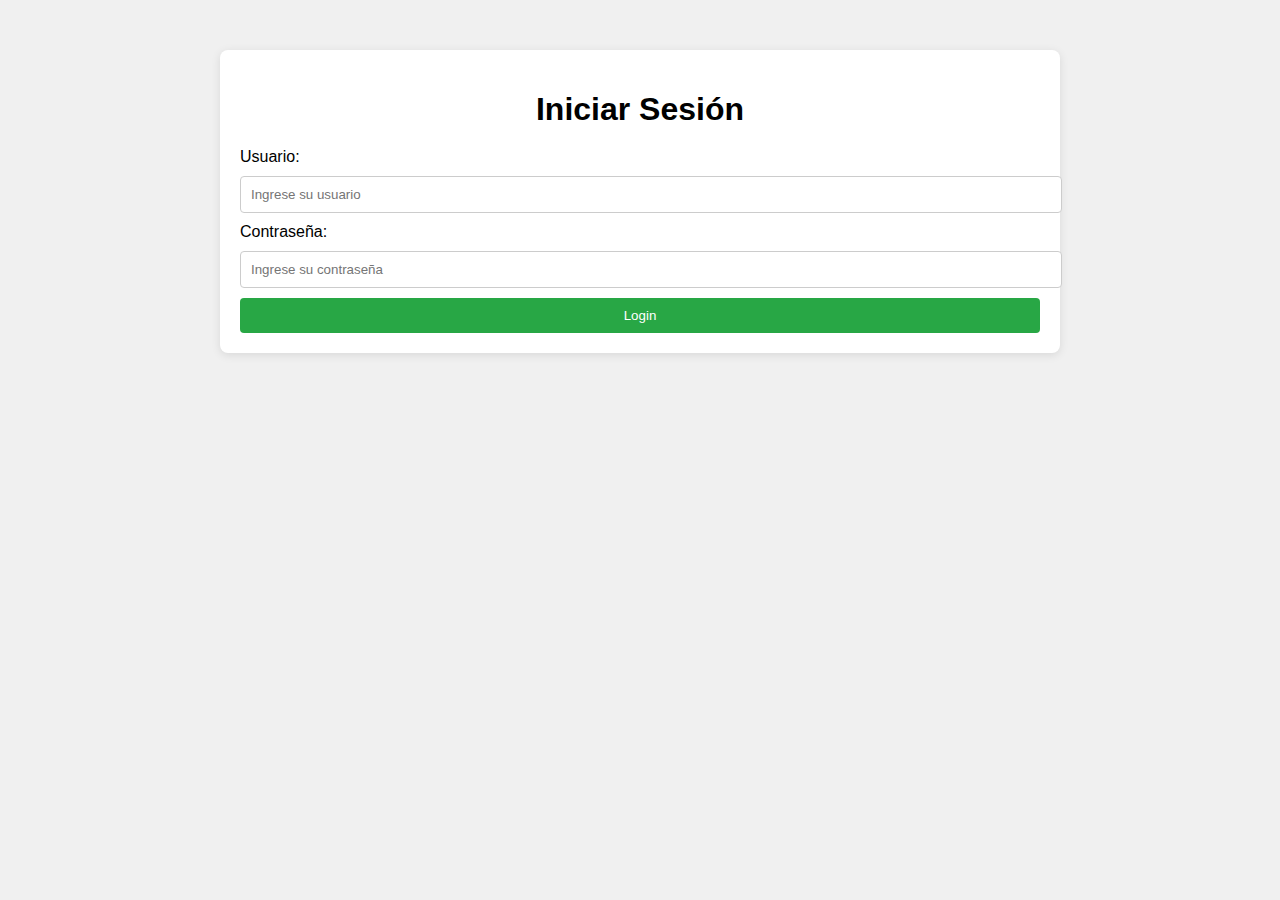
<file: web/index.html>
<!DOCTYPE html>
<html lang="es">
<head>
    <meta charset="UTF-8">
    <meta name="viewport" content="width=device-width, initial-scale=1.0">
    <title>Login</title>
    <link rel="stylesheet" href="styles.css">
</head>
<body>
    <div class="login-container">
        <h1>Iniciar Sesión</h1>
        <form action="/login" method="POST" id="loginForm">
            <label for="username">Usuario:</label>
            <input type="text" id="username" name="username" placeholder="Ingrese su usuario" required>
        
            <label for="password">Contraseña:</label>
            <input type="password" id="password" name="password" placeholder="Ingrese su contraseña" required>
        
            <button type="submit">Login</button>
        </form>
        
        <script>
            const form = document.getElementById('loginForm');
            form.addEventListener('submit', async (e) => {
                e.preventDefault();
                const formData = new FormData(form);
                const data = Object.fromEntries(formData);
                
                const response = await fetch('http://127.0.0.1:5000/login', {  // Make sure the port matches your Flask server
                    method: 'POST',
                    headers: {
                        'Content-Type': 'application/json'
                    },
                    body: JSON.stringify(data)
                });
                
                if (!response.ok) {
                    const result = await response.text();
                    console.error(result);
                    alert(result);
                    return;
                }
        
                const result = await response.json();
                alert(result.message);  // Handle success or failure
                console.log(result.message);
                const username = await fetch ('http://127.0.0.1:5000/get-username')
                if (result.message === 'Login successful!') {
                    console.log('Redirecting...');
                    window.location.href = 'empleados.html';  // Redirect to the home page
                }
            });
        </script>
        
        
    </div>
</body>
</html>
</file>
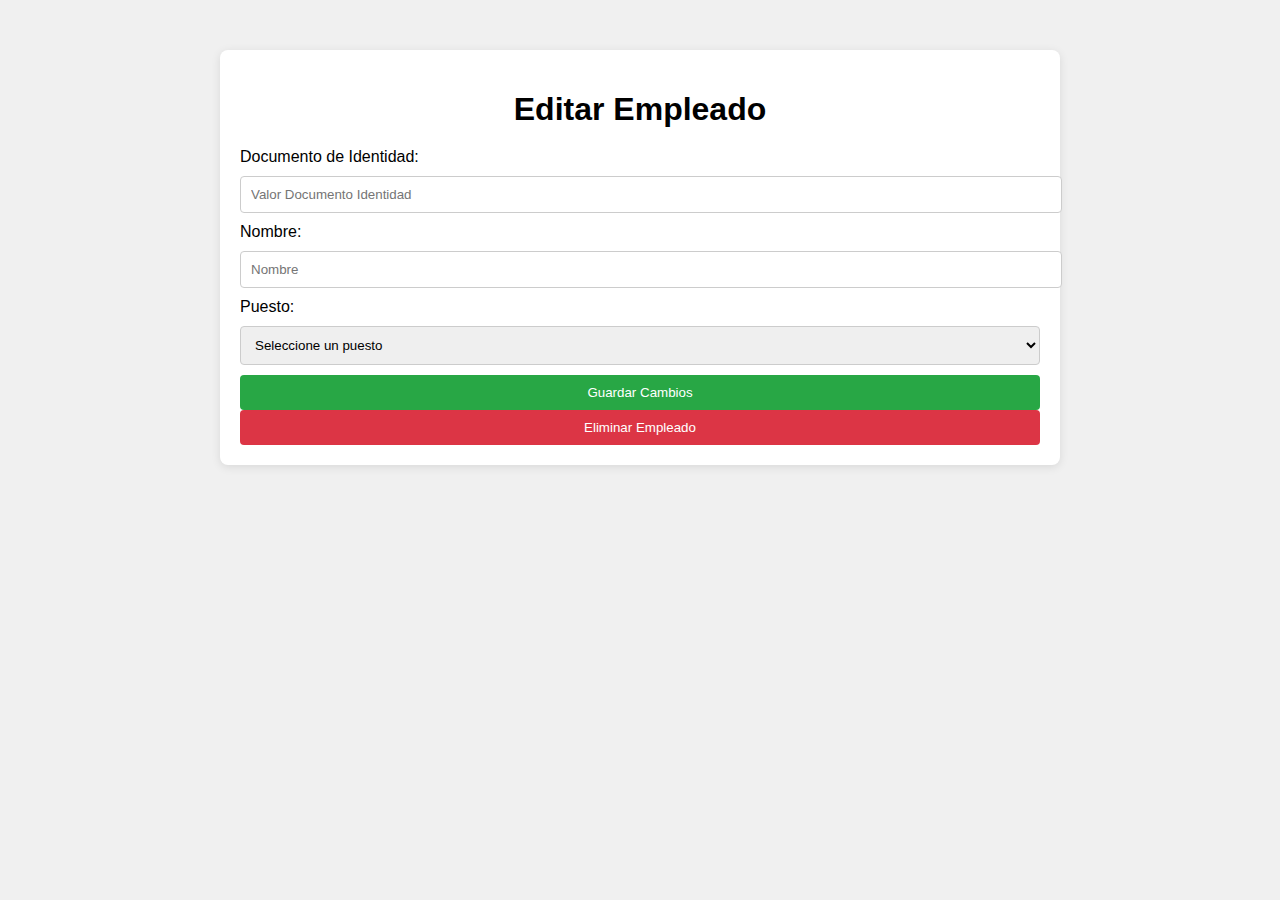
<file: web/editar-empleado.html>
<!DOCTYPE html>
<html lang="es">
<head>
    <meta charset="UTF-8">
    <meta name="viewport" content="width=device-width, initial-scale=1.0">
    <title>Editar Empleado</title>
    <link rel="stylesheet" href="styles.css">
</head>
<body>
    <div class="form-container">
        <h1>Editar Empleado</h1>
        <form action="#" method="POST">
            <label for="documento">Documento de Identidad:</label>
            <input type="number" id="documento" name="documento" placeholder="Valor Documento Identidad" required>

            <label for="nombre">Nombre:</label>
            <input type="text" id="nombre" name="nombre" placeholder="Nombre" required maxlength="50">

            <label for="puesto">Puesto:</label>
            <select id="puesto" name="puesto">
                <option value="" disabled selected>Seleccione un puesto</option>
            </select>

            <button type="submit">Guardar Cambios</button>
        </form>

        <form id="deleteForm" action="#" method="POST">
            <button type="submit" class="delete-button">Eliminar Empleado</button>
        </form>
    </div>

    <script>
        // Function to load the employee data for editing
        window.onload = async function() {
            const urlParams = new URLSearchParams(window.location.search);
            const idEmpleado = urlParams.get('idEmpleado');
    
            if (!idEmpleado) {
                alert('No se encontró el Id del empleado');
                return;
            }
    
            // Fetch employee data based on the idEmpleado
            const response = await fetch(`http://127.0.0.1:5000/empleado?idEmpleado=${idEmpleado}`);
            const data = await response.json();
    
            // Populate the form with employee data
            document.getElementById('documento').value = data.ValorDocumentoIdentidad;
            document.getElementById('nombre').value = data.Nombre;
            document.getElementById('puesto').value = data.IdPuesto;  // Assuming IdPuesto corresponds to the select options
            data.Puestos.forEach(puesto => {
                console.log(puesto);
                const option = document.createElement('option');
                option.value = puesto[0];
                option.textContent = puesto[1];
                document.getElementById('puesto').appendChild(option);
                if (puesto[0] === data.IdPuesto) {
                    option.selected = true;
                }
            });
        };
    
        // Function to handle form submission for updating the employee
        document.querySelector('form').addEventListener('submit', async function(event) {
            event.preventDefault();
    
            const idEmpleado = new URLSearchParams(window.location.search).get('idEmpleado');
            const documento = document.getElementById('documento').value;
            const nombre = document.getElementById('nombre').value;
            const puesto = document.getElementById('puesto').value;
    
            // Send the updated employee data to the back-end
            const response = await fetch(`http://127.0.0.1:5000/editar-empleado`, {
                method: 'POST',
                headers: { 'Content-Type': 'application/json' },
                body: JSON.stringify({ idEmpleado, documento, nombre, puesto })
            });
    
            const result = await response.json();
            alert(result.message);
            if (result.message === 'Empleado actualizado con éxito') {
                window.location.href = 'empleados.html';
            }
        });

        // Function to handle form submission for deleting the employee
        document.getElementById('deleteForm').addEventListener('submit', async function(event) {
            event.preventDefault();
            const nombreEmpleado = new URLSearchParams(window.location.search).get('nombreEmpleado');
            const valorDocId = new URLSearchParams(window.location.search).get('valorDocId');
            mensaje="¿Estás seguro de que deseas eliminar al empleado "+nombreEmpleado+" con documento de identidad "+valorDocId+"?";
            const confirmDelete = confirm(mensaje);
            if (!confirmDelete) return;  // If the user cancels, don't proceed

            const idEmpleado = new URLSearchParams(window.location.search).get('idEmpleado');

            // Send request to delete the employee
            const response = await fetch(`http://127.0.0.1:5000/eliminar-empleado`, {
                method: 'POST',
                headers: { 'Content-Type': 'application/json' },
                body: JSON.stringify({ idEmpleado })
            });

            const result = await response.json();
            alert(result.message);
            if (result.message === 'Empleado eliminado con éxito') {
                window.location.href = 'empleados.html';  // Redirect after successful deletion
            }
        });
    </script>
</body>
</html>
</file>
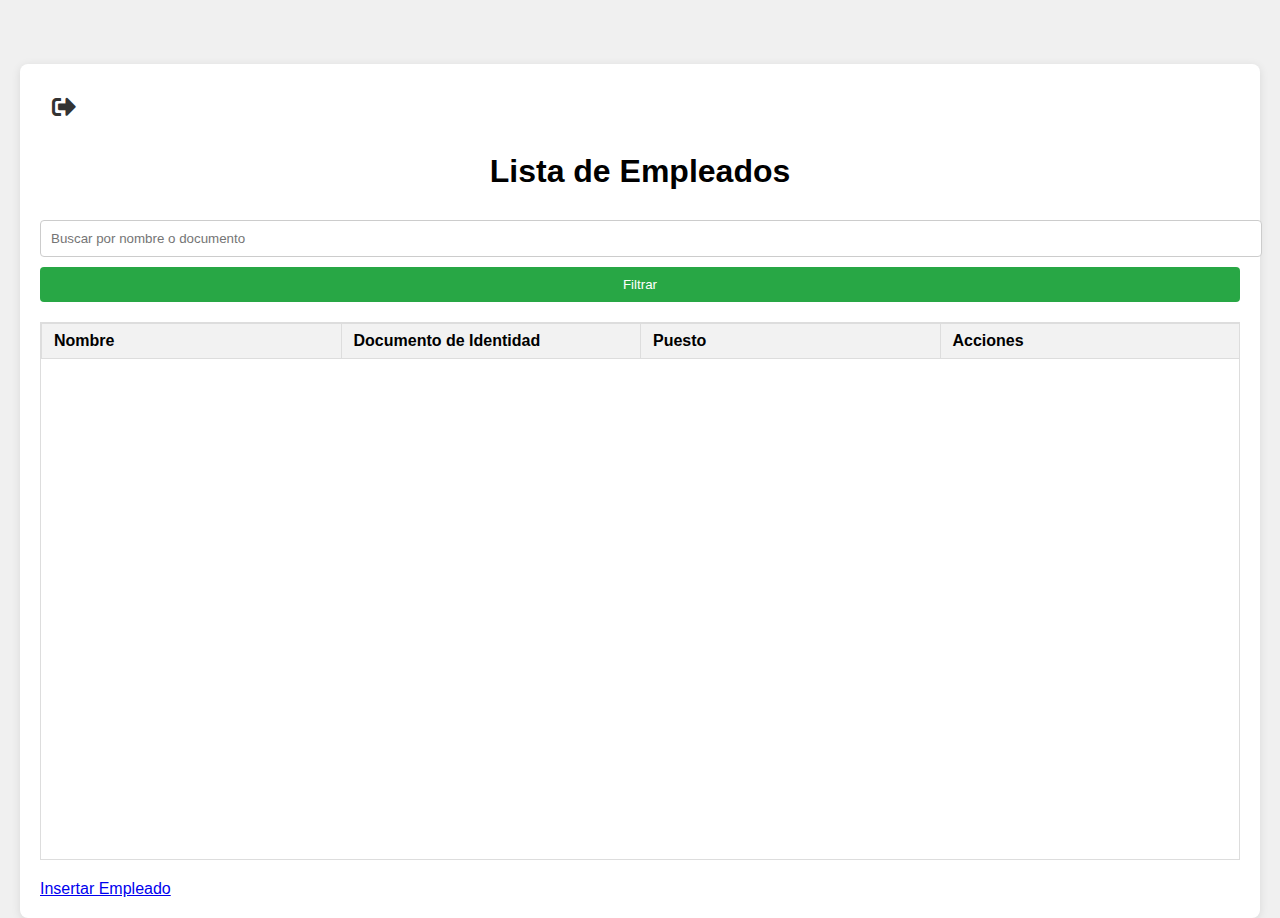
<file: web/empleados.html>
<!DOCTYPE html>
<html lang="es">
<head>
    <meta charset="UTF-8">
    <meta name="viewport" content="width=device-width, initial-scale=1.0">
    <title>Empleados</title>
    <link rel="stylesheet" href="styles.css">
    <link rel="stylesheet" href="https://cdnjs.cloudflare.com/ajax/libs/font-awesome/5.15.4/css/all.min.css">
    <style>

    </style>
</head>
<body>
    <div class="container">
        <button id="logoutButton" class="logout-icon">
            <i class="fas fa-sign-out-alt"></i> <!-- FontAwesome logout icon -->
        </button>
        <h1>Lista de Empleados</h1>
        <form id="filterForm" method="GET">
            <input type="text" id="filterInput" placeholder="Buscar por nombre o documento">
            <button type="submit">Filtrar</button>
        </form>

        <table>
            <thead>
                <tr>
                    <th>Nombre</th>
                    <th>Documento de Identidad</th>
                    <th>Puesto</th>
                    <th>Acciones</th>
                </tr>
            </thead>
            <tbody id="employeeTableBody">
                <!-- Employee data will be dynamically inserted here -->
            </tbody>
        </table>
        <a href="insertar-empleado.html" class="button">Insertar Empleado</a>
    </div>

    <script>
        // Function to fetch employee data with optional filter
        async function loadEmployees(filter = '') {
            const response = await fetch(`http://127.0.0.1:5000/empleados?filter=${encodeURIComponent(filter)}`);
            const employees = await response.json();

            const tableBody = document.getElementById('employeeTableBody');
            tableBody.innerHTML = '';  // Clear existing rows

            employees.forEach(employee => {
                const row = document.createElement('tr');

                row.innerHTML = `
                    <td>${employee[1]}</td>
                    <td>${employee[2]}</td>
                    <td>${employee[3]}</td>
                    <td>
                        <a href="editar-empleado.html?idEmpleado=${employee[0]}&nombreEmpleado=${encodeURIComponent(employee[1])}&valorDocId=${employee[2]}">Editar</a> | 
                        <a href="movimientos.html?idEmpleado=${employee[0]}">Ver Movimientos</a>
                    </td>
                `;

                tableBody.appendChild(row);
            });
        }

        // Handle form submission
        document.getElementById('filterForm').addEventListener('submit', (event) => {
            event.preventDefault();
            const filterValue = document.getElementById('filterInput').value;
            loadEmployees(filterValue);
        });

        // Load employees when the page loads without any filter
        window.onload = () => loadEmployees();

        document.getElementById('logoutButton').addEventListener('click', async function () {
        const response = await fetch('http://127.0.0.1:5000/logout', {
            method: 'POST',
            credentials: 'include',  // Ensure the session cookie is included
            headers: {
                'Content-Type': 'application/json'  // Set the content type
            }
        });

        if (response.ok) {
            window.location.href = 'login.html';  // Redirect to login page after logout
        } else {
            alert('Error logging out');
        }
    });
    </script>
</body>
</html>
</file>
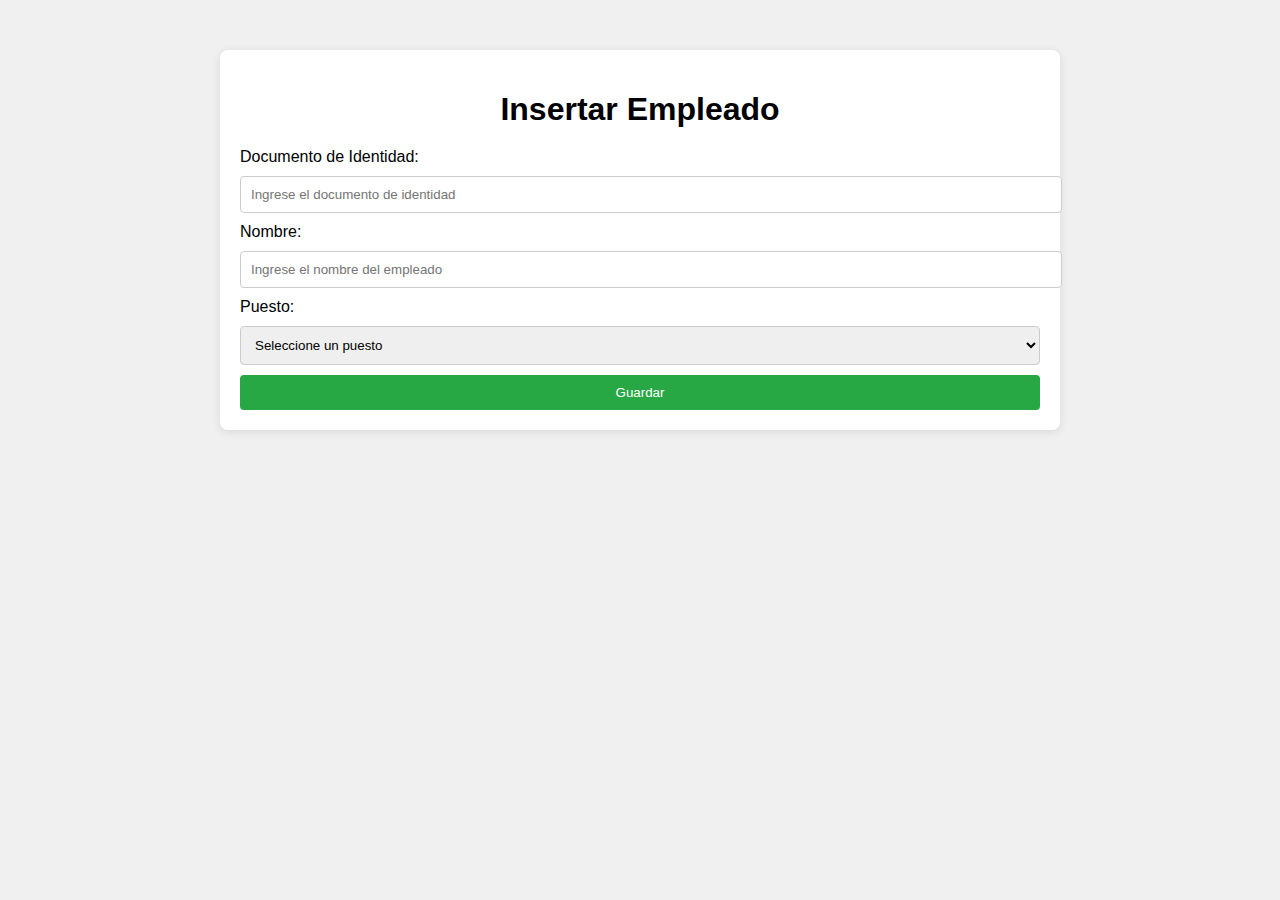
<file: web/insertar-empleado.html>
<!DOCTYPE html>
<html lang="es">
<head>
    <meta charset="UTF-8">
    <meta name="viewport" content="width=device-width, initial-scale=1.0">
    <title>Insertar Empleado</title>
    <link rel="stylesheet" href="styles.css">
</head>
<body>
    <div class="form-container">
        <h1>Insertar Empleado</h1>
        <form id="insertarEmpleadoForm" method="POST">
            <label for="documento">Documento de Identidad:</label>
            <input type="text" id="documento" name="documento" placeholder="Ingrese el documento de identidad" required>

            <label for="nombre">Nombre:</label>
            <input type="text" id="nombre" name="nombre" placeholder="Ingrese el nombre del empleado" required>

            <label for="puesto">Puesto:</label>
            <select id="puesto" name="puesto" required>
                <option value="" disabled selected>Seleccione un puesto</option>
            </select>

            <button type="submit">Guardar</button>
        </form>
    </div>

    <script>
        // Fetch available job positions (Puestos) and populate the dropdown
        async function loadPuestos() {
            const response = await fetch('http://127.0.0.1:5000/puestos');  // Endpoint to fetch puestos
            const puestos = await response.json();

            const puestoSelect = document.getElementById('puesto');
            puestos.forEach(puesto => {
                const option = document.createElement('option');
                console.log(puesto);
                option.value = puesto[[0]];
                option.textContent = puesto[1];
                document.getElementById('puesto').appendChild(option);
                puestoSelect.appendChild(option);
            });
        }

        // Submit the form data to the back-end
        document.getElementById('insertarEmpleadoForm').addEventListener('submit', async function (event) {
            event.preventDefault();

            const documento = document.getElementById('documento').value;
            const nombre = document.getElementById('nombre').value;
            const puesto = document.getElementById('puesto').value;

            const response = await fetch('http://127.0.0.1:5000/insertar-empleado', {
                method: 'POST',
                headers: { 'Content-Type': 'application/json' },
                body: JSON.stringify({ documento, nombre, puesto })
            });

            const result = await response.json();
            alert(result.message);
            if (result.message === 'Empleado insertado con éxito') {
                window.location.href = 'empleados.html';
            }
        });

        // Load puestos when the page loads
        window.onload = loadPuestos;
    </script>
</body>
</html>
</file>
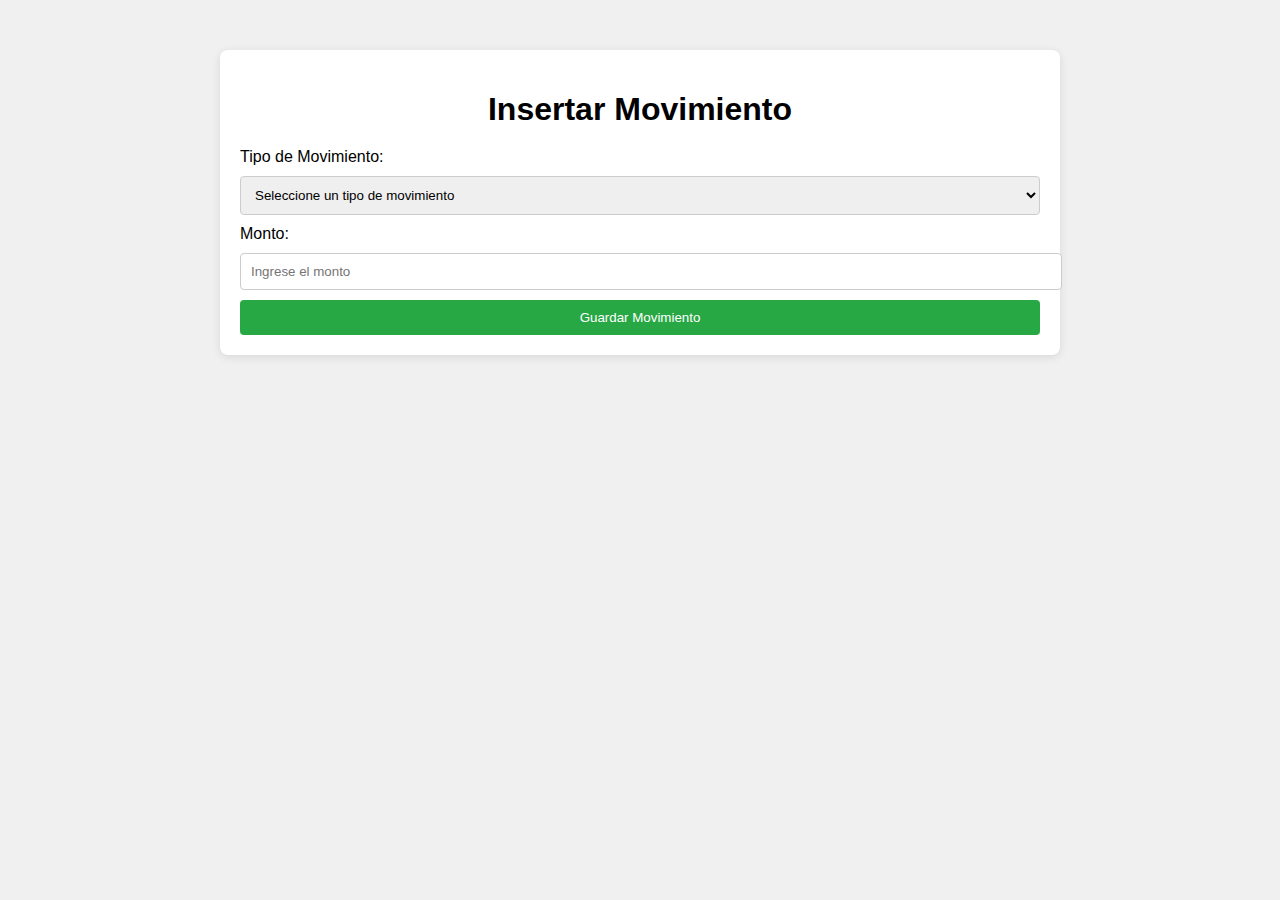
<file: web/insertar-movimiento.html>
<!DOCTYPE html>
<html lang="es">
<head>
    <meta charset="UTF-8">
    <meta name="viewport" content="width=device-width, initial-scale=1.0">
    <title>Insertar Movimiento</title>
    <link rel="stylesheet" href="styles.css">
</head>
<body>
    <div class="form-container">
        <h1>Insertar Movimiento</h1>
        <form id="insertarMovimientoForm" method="POST">
            <label for="tipo-movimiento">Tipo de Movimiento:</label>
            <select id="tipo-movimiento" name="tipo-movimiento" required>
                <option value="" disabled selected>Seleccione un tipo de movimiento</option>
            </select>

            <label for="monto">Monto:</label>
            <input type="number" id="monto" name="monto" placeholder="Ingrese el monto" required>

            <button type="submit">Guardar Movimiento</button>
        </form>
    </div>

    <script>
        // Fetch available movement types and populate the dropdown
        async function loadTiposMovimiento() {
            const response = await fetch('http://127.0.0.1:5000/tipo-movimientos');
            const tipos = await response.json();

            const tipoMovimientoSelect = document.getElementById('tipo-movimiento');
            tipos.forEach(tipo => {
                const option = document.createElement('option');
                option.value = tipo[0];  // Assuming tipo[0] is the ID
                option.textContent = tipo[1];  // Assuming tipo[1] is the name
                tipoMovimientoSelect.appendChild(option);
            });
        }

        // Submit the form data to the back-end
        document.getElementById('insertarMovimientoForm').addEventListener('submit', async function (event) {
        event.preventDefault();

        // Get the value of the selected option
        const tipoMovimientoSelect = document.getElementById('tipo-movimiento');
        const tipoMovimiento = tipoMovimientoSelect.value;

        // Get the text content of the selected option
        const tipoMovimientoText = tipoMovimientoSelect.options[tipoMovimientoSelect.selectedIndex].textContent;

        const monto = document.getElementById('monto').value;

        // Extract the empleado_id from the URL
        const urlParams = new URLSearchParams(window.location.search);
        const idEmpleado = urlParams.get('idEmpleado');
        if (!idEmpleado) {
            alert('No se encontró el Id del empleado');
            return;
        }

        // You can use `tipoMovimientoText` to include the selected option's text content if needed
        console.log('Selected option value:', tipoMovimiento);
        console.log('Selected option text:', tipoMovimientoText);

        // Send the POST request with the empleado_id included in the body
        const response = await fetch('http://127.0.0.1:5000/insertar-movimiento', {
            method: 'POST',
            headers: { 'Content-Type': 'application/json' },
            body: JSON.stringify({ tipoMovimientoText, monto, idEmpleado })
        });

        const result = await response.json();
        alert(result.message);
        if (result.message === 'Movimiento insertado con éxito') {
            // Redirect to the movimientos page with the empleado_id
            window.location.href = `movimientos.html?idEmpleado=${idEmpleado}`;
        }
    });

        // Load movement types when the page loads
        window.onload = loadTiposMovimiento;
    </script>
</body>
</html>
</file>
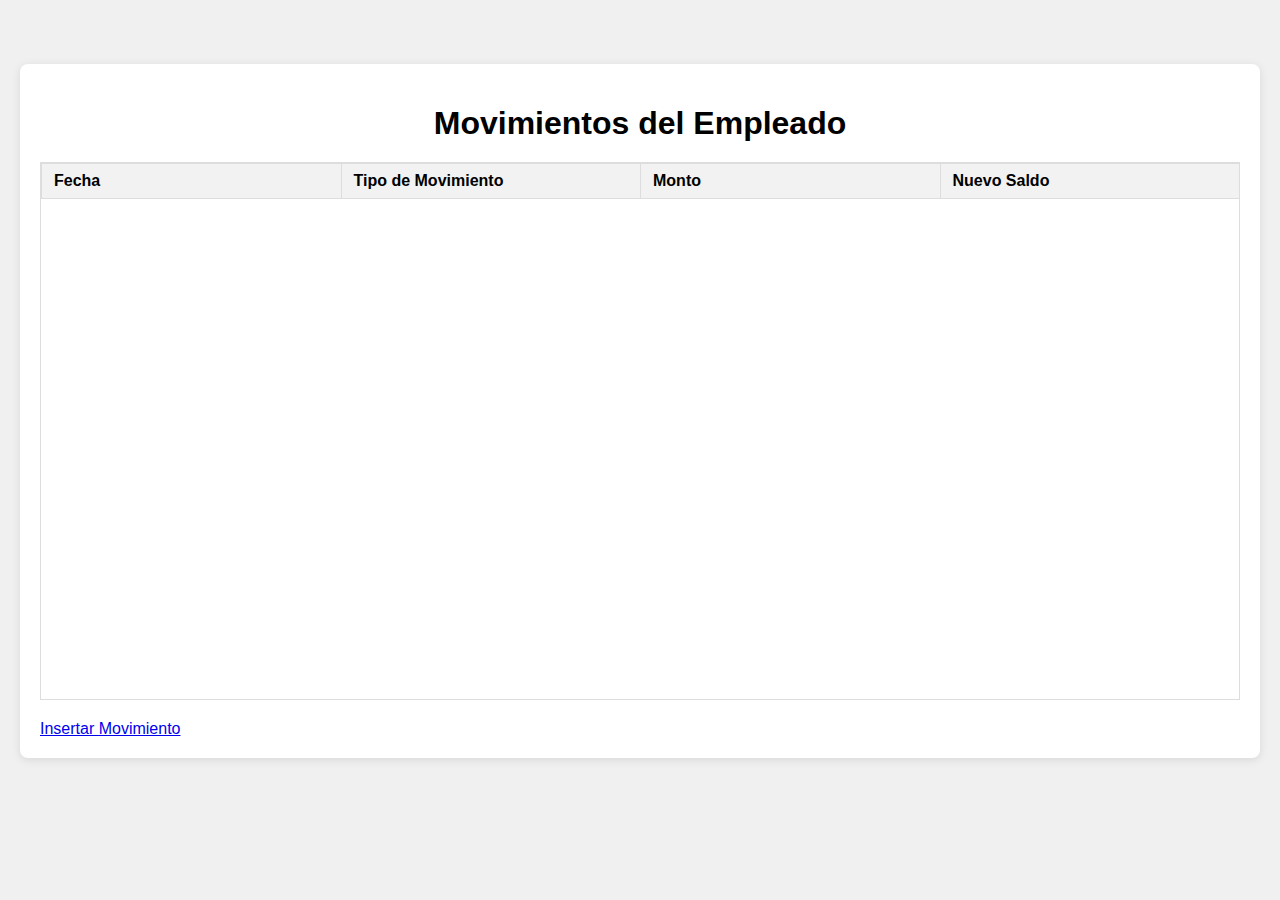
<file: web/movimientos.html>
<!DOCTYPE html>
<html lang="es">
<head>
    <meta charset="UTF-8">
    <meta name="viewport" content="width=device-width, initial-scale=1.0">
    <title>Movimientos del Empleado</title>
    <link rel="stylesheet" href="styles.css">
</head>
<body>
    <div class="container">
        <h1>Movimientos del Empleado</h1>
        <table>
            <thead>
                <tr>
                    <th>Fecha</th>
                    <th>Tipo de Movimiento</th>
                    <th>Monto</th>
                    <th>Nuevo Saldo</th>
                </tr>
            </thead>
            <tbody id="movimientosTableBody">
                <!-- Los movimientos serán insertados dinámicamente aquí -->
            </tbody>
        </table>

        <a id="insertarMovimientoBtn" href="#" class="button">Insertar Movimiento</a>
    </div>

    <script>
        // On page load, fetch movements based on the employee's ID passed in the URL
        window.onload = async function() {
            const urlParams = new URLSearchParams(window.location.search);
            const idEmpleado = urlParams.get('idEmpleado');

            if (!idEmpleado) {
                alert('No se encontró el Id del empleado');
                return;
            }

            // Fetch movimientos for the specific employee
            const response = await fetch(`http://127.0.0.1:5000/movimientos?idEmpleado=${idEmpleado}`);
            const movimientos = await response.json();

            const tableBody = document.getElementById('movimientosTableBody');
            tableBody.innerHTML = '';  // Clear existing rows

            movimientos.forEach(movimiento => {
                const row = document.createElement('tr');
                row.innerHTML = `
                    <td>${movimiento[0].slice(0,16)}</td>
                    <td>${movimiento[1]}</td>
                    <td>${movimiento[2]}</td>
                    <td>${movimiento[3]}</td>
                `;
                tableBody.appendChild(row);
            });

            // Modify the "Insertar Movimiento" link to include the empleado_id
            const insertarMovimientoBtn = document.getElementById('insertarMovimientoBtn');
            insertarMovimientoBtn.href = `insertar-movimiento.html?idEmpleado=${idEmpleado}`;
        };
    </script>
</body>
</html>
</file>
<file: web/styles.css>
body {
    font-family: Arial, sans-serif;
    background-color: #f0f0f0;
    margin: 0;
    padding: 0;
}

.container, .form-container, .login-container {
    max-width: 800px;
    margin: 50px auto;
    padding: 20px;
    background-color: #fff;
    box-shadow: 0 2px 10px rgba(0, 0, 0, 0.1);
    border-radius: 8px;
}

h1 {
    text-align: center;
    margin-bottom: 20px;
}

input, select {
    width: 100%;
    padding: 10px;
    margin: 10px 0;
    border-radius: 4px;
    border: 1px solid #ccc;
}

button {
    width: 100%;
    padding: 10px;
    background-color: #28a745;
    color: white;
    border: none;
    border-radius: 4px;
    cursor: pointer;
}

button:hover {
    background-color: #218838;
}

table {
    width: 100%;
    border-collapse: collapse;
    margin: 20px 0;
}

table, th, td {
    border: 1px solid #ddd;
}

th, td {
    padding: 12px;
    text-align: left;
}

.delete-button {
    background-color: #dc3545;
}

.delete-button:hover {
    background-color: #c82333;
}
#table-scroll::-webkit-scrollbar {
    width: 8px;
}

#table-scroll::-webkit-scrollbar-thumb {
    background-color: #89a7b1;
    border-radius: 8px;
}

#table-scroll::-webkit-scrollbar-thumb:hover {
    background-color: #566981;
}
.table-header {
    display: flex;
    align-items: center;
    padding: 10px;
}
#table-wrapper {
    width: 100%;
    max-width: 1000px;
    background: #ffffff;
    border: 1px solid #dee2e6;
    border-radius: 8px;
    overflow: hidden;
    box-shadow: 0 4px 12px rgba(0, 0, 0, 0.1);
}

#table-scroll {
    max-height: 400px;
    overflow-y: auto;
}

table {
    width: 100%;
    border-collapse: collapse;
}

        /* Container styling */
        .container {
            max-width: 1200px;
            margin: 0 auto;
            padding: 20px;
            margin-top: 5%;

        }

        /* Table styling */
        table {
            width: 100%;
            border-collapse: collapse;
        }

        table thead {
            background-color: #f2f2f2;
            position: sticky;
            top: 0;
            z-index: 1;
        }

        table th, table td {
            padding: 8px 12px;
            text-align: left;
            border-bottom: 1px solid #ddd;
        }

        /* Scrollable tbody */
        table tbody {
            display: block;
            height: 500px; /* Set a fixed height */
            overflow-y: scroll; /* Enable vertical scroll */
            overflow-x: hidden; /* Hide the horizontal scroll */
            width: 100%;
        }

        table thead, table tbody tr {
            display: table;
            width: 100%;
            table-layout: fixed; /* Ensures column width consistency */
        }

        /* Optional: For better visibility while scrolling */
        table tbody tr:nth-child(odd) {
            background-color: #f9f9f9;
        }

#logoutButton {
    width: 48px;
    background-color: transparent;
    border: none;
    font-size: 24px;
    cursor: pointer;
    color: #333;
}

#logoutButton:hover {
    color: #ff0000; /* Change color on hover */
}

/* Logout button icon in the top-left */
.logout-icon {
    top: 10px;
    left: 10px;
    background-color: white;
    border: none;
    font-size: 24px;
    cursor: pointer;
    color: #333;
}

.logout-icon:hover {
    color: #ff0000; /* Change color on hover */
}

.logout-icon i {
    font-size: 24px;  /* Icon size */
}
</file>
